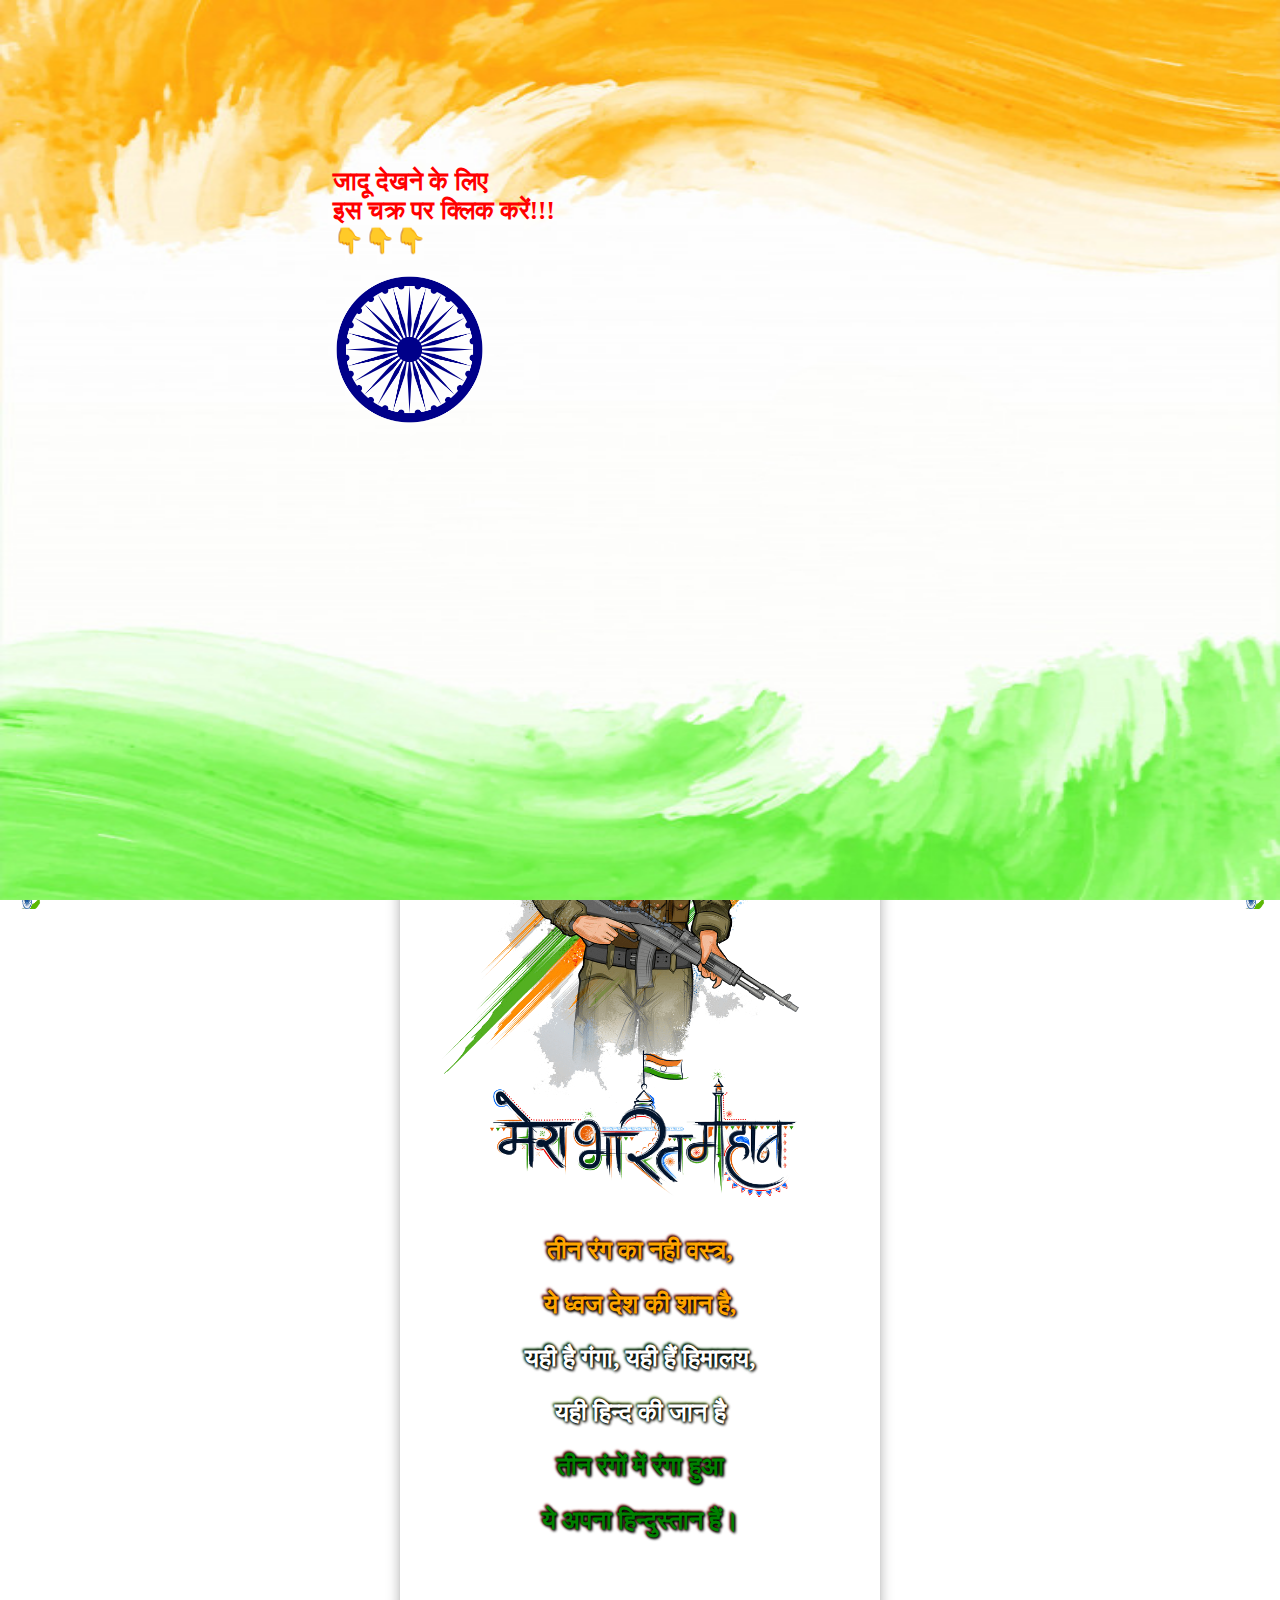
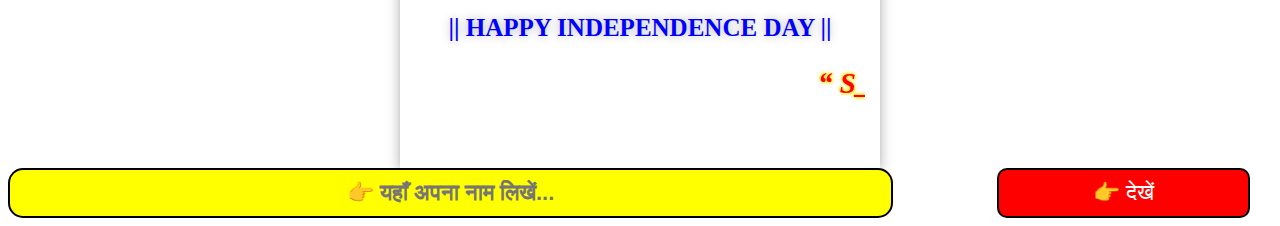
<file: index.html>
<!DOCTYPE html>
<html lang="en">
<head>
    <meta charset="UTF-8">
    <meta http-equiv="X-UA-Compatible" content="IE=edge">
    <meta name="viewport" content="width=device-width, initial-scale=1.0">
    
    <title>Happy Independence Day </title>
    <link rel="stylesheet" href="./Css/style.css">
</head>
<body>

    <script src="./JavaScript/jquery.min.js">
    </script>

    <script src="./JavaScript/slider.js" type="text/javascript"></script>
    <script type="text/javascript">
        $(document).ready(function(){$curtainopen=!1,$(".rope").click(function(){return $(this).blur(),0==$curtainopen?($(this).stop().animate({top:"-171%"},
        {queue:!1,duration:350,easing:"easeOutBounce"}),$(".leftcurtain").stop().animate({width:"1px"},2e3),$(".rightcurtain").stop().animate({width:"1px"},2e3),
        $curtainopen=!0):($(this).stop().animate({top:"-40px"},{queue:!1,duration:350,easing:"easeOutBounce"}),$(".leftcurtain").stop().animate({width:"50%"},2e3),
        $(".rightcurtain").stop().animate({width:"51%"},2e3),$curtainopen=!1),!1})});
     </script>
    
    
    <!-- <Script> for Audio Funcyion</Script> -->
    <script>
        function play(){
            var audio = document.getElementById("audio");
              audio.play();
        }
    </script>
    


    <audio id="audio" src="./Assests/a.mp3"></audio>
    <a class="rope" style="text-decoration: none;" href="#" onclick="play()">
        <br>
        <div style="font-size: 25px; color:red; font-weight: bold;"><br> <b>जादू देखने के लिए <br>इस चक्र पर क्लिक करें!!!<br>👇👇👇 </b></div><br>
            <div class="animated pulse" style="background-size: 58%; background-position:center ; background-repeat: no-repeat;">
            <img id="loading" src="./Assests/root.png" class="center swing1" style="max-width: 153px; width: 100%;"/>
        </div>
    </a>

    <div class="leftcurtain"><img src="./Assests/parda212.jpg"></div>
    <div class="rightcurtain"><img src="./Assests/parda212.jpg"></div>
    
    <marquee class="m1" behavior="scroll" direction="up" scrolldelay="0"> <br>
        <img src="./Assests/1.png" style="height: 40px; width: 30px;"><br><br>
        <img src="./Assests/1.png" style="height: 40px; width: 30px;"><br><br>
        <img src="./Assests/1.png" style="height: 40px; width: 30px;"><br><br>
        <img src="./Assests/1.png" style="height: 40px; width: 30px;"><br><br>
        <img src="./Assests/1.png" style="height: 40px; width: 30px;"><br><br>
        <img src="./Assests/1.png" style="height: 40px; width: 30px;"><br><br>
        <img src="./Assests/1.png" style="height: 40px; width: 30px;"><br><br>
        <img src="./Assests/1.png" style="height: 40px; width: 30px;"><br><br>
        <img src="./Assests/1.png" style="height: 40px; width: 30px;"><br><br>
        <img src="./Assests/1.png" style="height: 40px; width: 30px;"><br><br>
        <img src="./Assests/1.png" style="height: 40px; width: 30px;"><br><br>
        <img src="./Assests/1.png" style="height: 40px; width: 30px;"><br><br>
        <img src="./Assests/1.png" style="height: 40px; width: 30px;"><br><br>
        <img src="./Assests/1.png" style="height: 40px; width: 30px;"><br><br>
        <img src="./Assests/1.png" style="height: 40px; width: 30px;"><br><br>
        <img src="./Assests/1.png" style="height: 40px; width: 30px;"><br><br>
        <img src="./Assests/1.png" style="height: 40px; width: 30px;"><br><br>
    </marquee>

    <marquee class="m1" behavior="scroll" direction="down" scrolldelay="0"> <br>
        <img src="./Assests/1.png" style="height: 40px; width: 30px;"><br><br>
        <img src="./Assests/1.png" style="height: 40px; width: 30px;"><br><br>
        <img src="./Assests/1.png" style="height: 40px; width: 30px;"><br><br>
        <img src="./Assests/1.png" style="height: 40px; width: 30px;"><br><br>
        <img src="./Assests/1.png" style="height: 40px; width: 30px;"><br><br>
        <img src="./Assests/1.png" style="height: 40px; width: 30px;"><br><br>
         <img src="./Assests/1.png" style="height: 40px; width: 30px;"><br><br>
         <img src="./Assests/1.png" style="height: 40px; width: 30px;"><br><br>
        <img src="./Assests/1.png" style="height: 40px; width: 30px;"><br><br>
        <img src="./Assests/1.png" style="height: 40px; width: 30px;"><br><br>
        <img src="./Assests/1.png" style="height: 40px; width: 30px;"><br><br>
        <img src="./Assests/1.png" style="height: 40px; width: 30px;"><br><br>
        <img src="./Assests/1.png" style="height: 40px; width: 30px;"><br><br>
        <img src="./Assests/1.png" style="height: 40px; width: 30px;"><br><br>
        <img src="./Assests/1.png" style="height: 40px; width: 30px;"><br><br>
        <img src="./Assests/1.png" style="height: 40px; width: 30px;"><br><br>
        <img src="./Assests/1.png" style="height: 40px; width: 30px;"><br><br>
        <img src="./Assests/1.png" style="height: 40px; width: 30px;"><br><br> 
    </marquee>

    <marquee class="m2" behavior="scroll" direction="up" scrolldelay="0"> <br>
        <img src="./Assests/1.png" style="height: 40px; width: 30px;"><br><br>
        <img src="./Assests/1.png" style="height: 40px; width: 30px;"><br><br>
        <img src="./Assests/1.png" style="height: 40px; width: 30px;"><br><br>
        <img src="./Assests/1.png" style="height: 40px; width: 30px;"><br><br>
        <img src="./Assests/1.png" style="height: 40px; width: 30px;"><br><br>
        <img src="./Assests/1.png" style="height: 40px; width: 30px;"><br><br>
        <img src="./Assests/1.png" style="height: 40px; width: 30px;"><br><br>
        <img src="./Assests/1.png" style="height: 40px; width: 30px;"><br><br>
        <img src="./Assests/1.png" style="height: 40px; width: 30px;"><br><br>
        <img src="./Assests/1.png" style="height: 40px; width: 30px;"><br><br>
        <img src="./Assests/1.png" style="height: 40px; width: 30px;"><br><br>
        <img src="./Assests/1.png" style="height: 40px; width: 30px;"><br><br>
        <img src="./Assests/1.png" style="height: 40px; width: 30px;"><br><br>
        <img src="./Assests/1.png" style="height: 40px; width: 30px;"><br><br>
        <img src="./Assests/1.png" style="height: 40px; width: 30px;"><br><br>
        <img src="./Assests/1.png" style="height: 40px; width: 30px;"><br><br>
        <img src="./Assests/1.png" style="height: 40px; width: 30px;"><br><br>
    </marquee>

    <marquee class="m2" behavior="scroll" direction="down" scrolldelay="0"> <br>
        <img src="./Assests/1.png" style="height: 40px; width: 30px;"><br><br>
        <img src="./Assests/1.png" style="height: 40px; width: 30px;"><br><br>
        <img src="./Assests/1.png" style="height: 40px; width: 30px;"><br><br>
        <img src="./Assests/1.png" style="height: 40px; width: 30px;"><br><br>
        <img src="./Assests/1.png" style="height: 40px; width: 30px;"><br><br>
        <img src="./Assests/1.png" style="height: 40px; width: 30px;"><br><br>
        <img src="./Assests/1.png" style="height: 40px; width: 30px;"><br><br>
        <img src="./Assests/1.png" style="height: 40px; width: 30px;"><br><br>
        <img src="./Assests/1.png" style="height: 40px; width: 30px;"><br><br>
        <img src="./Assests/1.png" style="height: 40px; width: 30px;"><br><br>
        <img src="./Assests/1.png" style="height: 40px; width: 30px;"><br><br>
        <img src="./Assests/1.png" style="height: 40px; width: 30px;"><br><br>
        <img src="./Assests/1.png" style="height: 40px; width: 30px;"><br><br>
        <img src="./Assests/1.png" style="height: 40px; width: 30px;"><br><br>
        <img src="./Assests/1.png" style="height: 40px; width: 30px;"><br><br>
        <img src="./Assests/1.png" style="height: 40px; width: 30px;"><br><br>
        <img src="./Assests/1.png" style="height: 40px; width: 30px;"><br><br>
            
    </marquee>


    <!-- Main Container -->
    <div class="mainContainer" style="background-image: url(./Assests/parda212.jpg);">

        <div style="animation: swing 4s infinite;">
            <h1 style="-webkit-text-stroke: 1px black; color: white; 
            text-shadow: 3px 3px 0 #000, -1px -1px 0 #000, 
            1px -1px 0 #000, -1px 1px 0 #000, 1px 1px 0 #000" id="name"> S_C_SHARMA</h1> 
        </div>

        <h3 class="fromMassege" id="fromMessage">
            <img src="./Assests/kiTarafSe.png" style="width: 60%;">
        </h3>

        <div class="animated" > animated</div>

        <div style="font-size: 10px; font-weight: 550; color: black;">
        <p id="demo"></p>
        </div>

        <img  src="./Assests/main.png" style="width: 90%; animation: pulse 2s infinite;" >

        <br>
        <img src="./Assests/ram.png" style="width: 90%; animation: swing 4s infinite;">



        <div class="wishMessage" >
            <p style="text-shadow: 1px 1px 3px black, 1px 1px 3px black, -1px -1px 3px black, -1px -1px 3px red;color:orange">तीन रंग का नही वस्त्र,</p>
            <p style="text-shadow: 1px 1px 3px black, 1px 1px 3px black, -1px -1px 3px black, -1px -1px 3px red;color:orange"> ये ध्वज देश की शान है,</p>
            
            <p style="text-shadow: 1px 1px 3px black, 1px 1px 3px black, -1px -1px 3px black, -1px -1px 3px green;color:white">यही है गंगा, यही हैं हिमालय, </p>
            <p style="text-shadow: 1px 1px 3px black, 1px 1px 3px black, -1px -1px 3px black, -1px -1px 3px greenyellow;color:white">  यही हिन्द की जान है</p>
            
            <p style="text-shadow: 1px 1px 3px black, 1px 1px 3px black, -1px -1px 3px black, -1px -1px 3px red;color:green"> तीन रंगों में रंगा हुआ </p>
            <p style="text-shadow: 1px 1px 3px black, 1px 1px 3px black, -1px -1px 3px black, -1px -1px 3px red;color:green">ये अपना हिन्दुस्तान हैं।</p><br>

            <p style="color:blue">|| HAPPY INDEPENDENCE DAY ||</p>
        </div>

        <span style="font-size:22px;
        text-shadow: 1px 1px 3px #FFEB3B, 1px 1px 3px #FFEB3B, -1px -1px 3px #FFEB3B, -1px -1px 3px #FFEB3B;
        color:red; font-size: 29px;">
            <marquee>
                <i>
                    <b>
                        “ S_C_Sharma_ की तरफ से आपको और आपके परिवार को स्वतंत्रता दिवस की हार्दिक शुभकामनाएँ!”
                    </b>
                </i>
            </marquee>
        </span>

    </div>

    <form method="POST" action="ready.php">
        <div class="enter-name">
            <input  class ="animated" style="animation: pulse 2s infinite;" type="name" required maxlength="50" name="n" placeholder="👉 यहाँ अपना नाम लिखें...">
            <button class="btn" style="animation: shake 4s infinite" type="submit"><span>👉 देखें </span></button>
        </div>
    </form>

    <script> 
        var countDownDate=new Date("August 19 , 2021 00:00:00").getTime(),x=setInterval(function(){var e=(new Date).getTime(),o=countDownDate-e,t=Math.floor(o/864e5),n=Math.floor(o%864e5/36e5),a=Math.floor(o%36e5/6e4),l=Math.floor(o%6e4/1e3);document.getElementById("demo").innerHTML=""+t+"<font color='black'> दिन,</font> "+n+"<font color='black'> घंटे,</font> "+a+"<font color='black'>  मिनट,<br></font> "+l+"<font color='black'> सेकंड </font> <font color='green'>,पहले</font>",o<0&&(clearInterval(x),document.getElementById("demo").innerHTML="")},1e3);      
        </script>
       
</body>
</html>
</file>
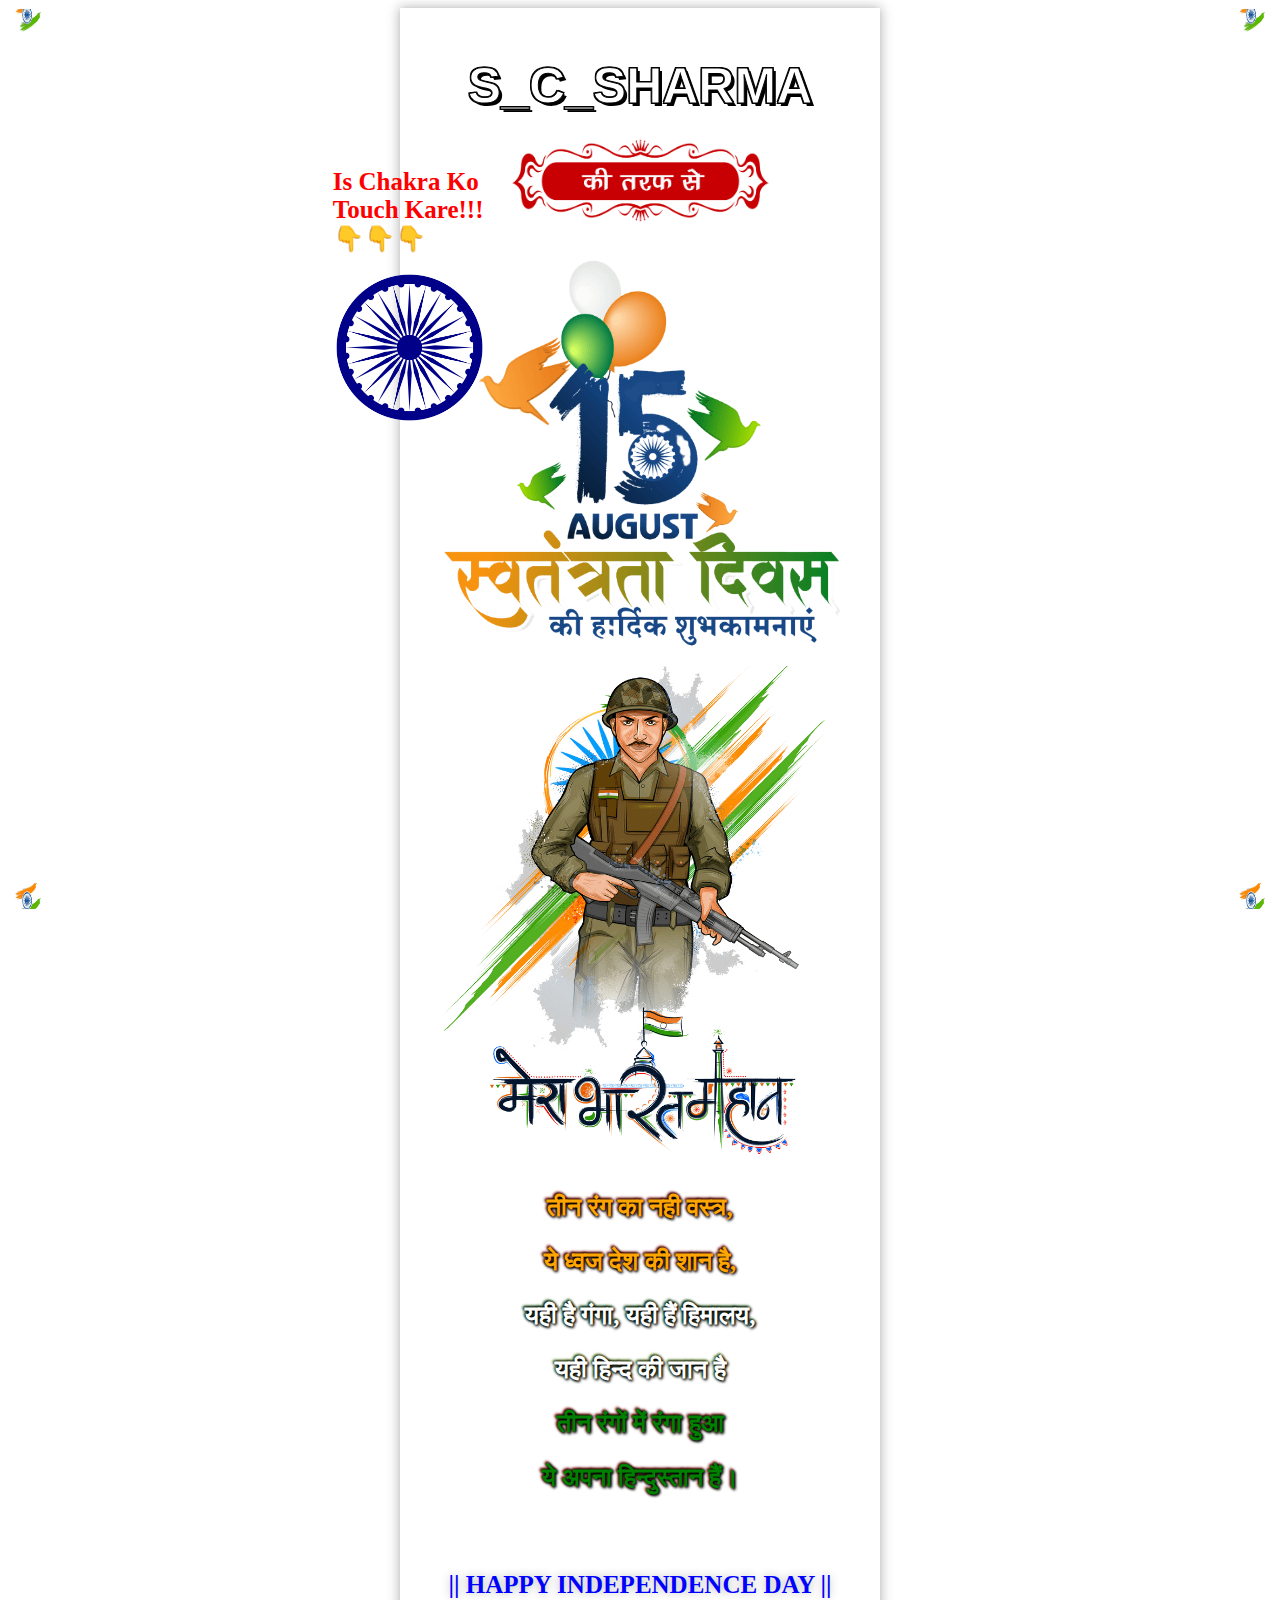
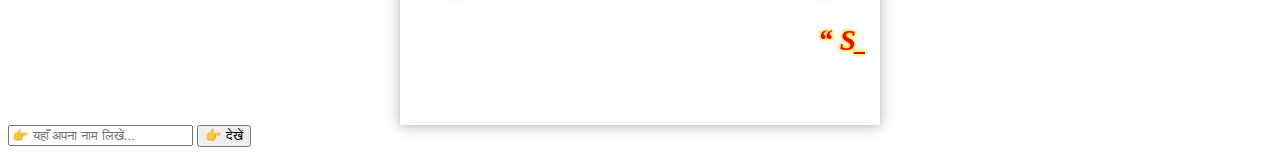
<file: Wish Independence Day/index.html>
<!DOCTYPE html>
<html lang="en">
<head>
    <meta charset="UTF-8">
    <meta http-equiv="X-UA-Compatible" content="IE=edge">
    <meta name="viewport" content="width=device-width, initial-scale=1.0">
    
    <title>Happy Independence Day </title>
    <link rel="stylesheet" href="./Css/style.css">
</head>
<body>

    <script src="./JavaScript/jquery.min.js"></script>

    <!-- <Script> for Audio Funcyion</Script> -->
    <script>
        function play(){
            var audio = document.getElementById("audio");
              audio.play();
        }
    </script>


    <audio id="audio" src="./Assests/a.mp3"></audio>
    <a class="rope" style="text-decoration: none;" href="#" onclick="play()">
        <br>
        <div style="font-size: 25px; color:red; font-weight: bold;"><br> <b>Is Chakra Ko<br> Touch Kare!!!<br>👇👇👇 </b></div><br>
            <div class="animated pulse" style="background-size: 58%; background-position:center ; background-repeat: no-repeat;">
            <img id="loading" src="./Assests/root.png" class="center swing1" style="max-width: 153px; width: 100%;"/>
        </div>
    </a>

    <!-- <div class="leftcurtain"><img src="C:\Users\Laxman kumar vashist\Desktop\Web Developent\Independent day\media\parda212.jpg"></div>
    <div class="rightcurtain"><img src="C:\Users\Laxman kumar vashist\Desktop\Web Developent\Independent day\media\parda212.jpg"></div>
     -->
    <marquee class="m1" behavior="scroll" direction="up" scrolldelay="0"> <br>
        <img src="./Assests/1.png" style="height: 40px; width: 30px;"><br><br>
        <img src="./Assests/1.png" style="height: 40px; width: 30px;"><br><br>
        <img src="./Assests/1.png" style="height: 40px; width: 30px;"><br><br>
        <img src="./Assests/1.png" style="height: 40px; width: 30px;"><br><br>
        <img src="./Assests/1.png" style="height: 40px; width: 30px;"><br><br>
        <img src="./Assests/1.png" style="height: 40px; width: 30px;"><br><br>
        <img src="./Assests/1.png" style="height: 40px; width: 30px;"><br><br>
        <img src="./Assests/1.png" style="height: 40px; width: 30px;"><br><br>
        <img src="./Assests/1.png" style="height: 40px; width: 30px;"><br><br>
        <img src="./Assests/1.png" style="height: 40px; width: 30px;"><br><br>
        <img src="./Assests/1.png" style="height: 40px; width: 30px;"><br><br>
        <img src="./Assests/1.png" style="height: 40px; width: 30px;"><br><br>
        <img src="./Assests/1.png" style="height: 40px; width: 30px;"><br><br>
        <img src="./Assests/1.png" style="height: 40px; width: 30px;"><br><br>
        <img src="./Assests/1.png" style="height: 40px; width: 30px;"><br><br>
        <img src="./Assests/1.png" style="height: 40px; width: 30px;"><br><br>
        <img src="./Assests/1.png" style="height: 40px; width: 30px;"><br><br>
    </marquee>

    <marquee class="m1" behavior="scroll" direction="down" scrolldelay="0"> <br>
        <img src="./Assests/1.png" style="height: 40px; width: 30px;"><br><br>
        <img src="./Assests/1.png" style="height: 40px; width: 30px;"><br><br>
        <img src="./Assests/1.png" style="height: 40px; width: 30px;"><br><br>
        <img src="./Assests/1.png" style="height: 40px; width: 30px;"><br><br>
        <img src="./Assests/1.png" style="height: 40px; width: 30px;"><br><br>
        <img src="./Assests/1.png" style="height: 40px; width: 30px;"><br><br>
         <img src="./Assests/1.png" style="height: 40px; width: 30px;"><br><br>
         <img src="./Assests/1.png" style="height: 40px; width: 30px;"><br><br>
        <img src="./Assests/1.png" style="height: 40px; width: 30px;"><br><br>
        <img src="./Assests/1.png" style="height: 40px; width: 30px;"><br><br>
        <img src="./Assests/1.png" style="height: 40px; width: 30px;"><br><br>
        <img src="./Assests/1.png" style="height: 40px; width: 30px;"><br><br>
        <img src="./Assests/1.png" style="height: 40px; width: 30px;"><br><br>
        <img src="./Assests/1.png" style="height: 40px; width: 30px;"><br><br>
        <img src="./Assests/1.png" style="height: 40px; width: 30px;"><br><br>
        <img src="./Assests/1.png" style="height: 40px; width: 30px;"><br><br>
        <img src="./Assests/1.png" style="height: 40px; width: 30px;"><br><br>
        <img src="./Assests/1.png" style="height: 40px; width: 30px;"><br><br> 
    </marquee>

    <marquee class="m2" behavior="scroll" direction="up" scrolldelay="0"> <br>
        <img src="./Assests/1.png" style="height: 40px; width: 30px;"><br><br>
        <img src="./Assests/1.png" style="height: 40px; width: 30px;"><br><br>
        <img src="./Assests/1.png" style="height: 40px; width: 30px;"><br><br>
        <img src="./Assests/1.png" style="height: 40px; width: 30px;"><br><br>
        <img src="./Assests/1.png" style="height: 40px; width: 30px;"><br><br>
        <img src="./Assests/1.png" style="height: 40px; width: 30px;"><br><br>
        <img src="./Assests/1.png" style="height: 40px; width: 30px;"><br><br>
        <img src="./Assests/1.png" style="height: 40px; width: 30px;"><br><br>
        <img src="./Assests/1.png" style="height: 40px; width: 30px;"><br><br>
        <img src="./Assests/1.png" style="height: 40px; width: 30px;"><br><br>
        <img src="./Assests/1.png" style="height: 40px; width: 30px;"><br><br>
        <img src="./Assests/1.png" style="height: 40px; width: 30px;"><br><br>
        <img src="./Assests/1.png" style="height: 40px; width: 30px;"><br><br>
        <img src="./Assests/1.png" style="height: 40px; width: 30px;"><br><br>
        <img src="./Assests/1.png" style="height: 40px; width: 30px;"><br><br>
        <img src="./Assests/1.png" style="height: 40px; width: 30px;"><br><br>
        <img src="./Assests/1.png" style="height: 40px; width: 30px;"><br><br>
    </marquee>

    <marquee class="m2" behavior="scroll" direction="down" scrolldelay="0"> <br>
        <img src="./Assests/1.png" style="height: 40px; width: 30px;"><br><br>
        <img src="./Assests/1.png" style="height: 40px; width: 30px;"><br><br>
        <img src="./Assests/1.png" style="height: 40px; width: 30px;"><br><br>
        <img src="./Assests/1.png" style="height: 40px; width: 30px;"><br><br>
        <img src="./Assests/1.png" style="height: 40px; width: 30px;"><br><br>
        <img src="./Assests/1.png" style="height: 40px; width: 30px;"><br><br>
        <img src="./Assests/1.png" style="height: 40px; width: 30px;"><br><br>
        <img src="./Assests/1.png" style="height: 40px; width: 30px;"><br><br>
        <img src="./Assests/1.png" style="height: 40px; width: 30px;"><br><br>
        <img src="./Assests/1.png" style="height: 40px; width: 30px;"><br><br>
        <img src="./Assests/1.png" style="height: 40px; width: 30px;"><br><br>
        <img src="./Assests/1.png" style="height: 40px; width: 30px;"><br><br>
        <img src="./Assests/1.png" style="height: 40px; width: 30px;"><br><br>
        <img src="./Assests/1.png" style="height: 40px; width: 30px;"><br><br>
        <img src="./Assests/1.png" style="height: 40px; width: 30px;"><br><br>
        <img src="./Assests/1.png" style="height: 40px; width: 30px;"><br><br>
        <img src="./Assests/1.png" style="height: 40px; width: 30px;"><br><br>
            
    </marquee>


    <!-- Main Container -->
    <div class="mainContainer">

        <div style="animation: swing 4s infinite;">
            <h1 style="-webkit-text-stroke: 1px black; color: white; 
            text-shadow: 3px 3px 0 #000, -1px -1px 0 #000, 
            1px -1px 0 #000, -1px 1px 0 #000, 1px 1px 0 #000" id="name"> S_C_SHARMA</h1> 
        </div>

        <h3 class="fromMassege" id="fromMessage">
            <img src="./Assests/kiTarafSe.png" style="width: 60%;">
        </h3>

        <img  src="./Assests/main.png" style="width: 90%; animation: pulse 2s infinite;" >

        <br>
        <img src="./Assests/ram.png" style="width: 90%; animation: swing 4s infinite;">


        <div class="wishMessage" >
            <p style="text-shadow: 1px 1px 3px black, 1px 1px 3px black, -1px -1px 3px black, -1px -1px 3px red;color:orange">तीन रंग का नही वस्त्र,</p>
            <p style="text-shadow: 1px 1px 3px black, 1px 1px 3px black, -1px -1px 3px black, -1px -1px 3px red;color:orange"> ये ध्वज देश की शान है,</p>
            
            <p style="text-shadow: 1px 1px 3px black, 1px 1px 3px black, -1px -1px 3px black, -1px -1px 3px green;color:white">यही है गंगा, यही हैं हिमालय, </p>
            <p style="text-shadow: 1px 1px 3px black, 1px 1px 3px black, -1px -1px 3px black, -1px -1px 3px greenyellow;color:white">  यही हिन्द की जान है</p>
            
            <p style="text-shadow: 1px 1px 3px black, 1px 1px 3px black, -1px -1px 3px black, -1px -1px 3px red;color:green"> तीन रंगों में रंगा हुआ </p>
            <p style="text-shadow: 1px 1px 3px black, 1px 1px 3px black, -1px -1px 3px black, -1px -1px 3px red;color:green">ये अपना हिन्दुस्तान हैं।</p><br>

            <p style="color:blue">|| HAPPY INDEPENDENCE DAY ||</p>
        </div>

        <span style="font-size:22px;
        text-shadow: 1px 1px 3px #FFEB3B, 1px 1px 3px #FFEB3B, -1px -1px 3px #FFEB3B, -1px -1px 3px #FFEB3B;
        color:red; font-size: 29px;">
            <marquee>
                <i>
                    <b>
                        “ S_C_Sharma_ की तरफ से आपको और आपके परिवार को स्वतंत्रता दिवस की हार्दिक शुभकामनाएँ!”
                    </b>
                </i>
            </marquee>
        </span>

    </div>

    <form method="POST" action="ready.php">
        <div class="enter-name">
            <input class="animated pulse infinite" type="name" required maxlength="50" name="n" placeholder="👉 यहाँ अपना नाम लिखें...">
            <button class="btn animated shake infinite" type="submit"><span>👉 देखें </span></button>
        </div>
    </form>


    

    <!-- <p><img src="Web Developent\Independent day\media\parda212.jpg"></p> -->





    <!-- <p>
<audio src="C:\Users\Laxman kumar vashist\Desktop\a.mp3"></audio> vv</p> -->
    
</body>
</html>
</file>
<file: Css/style.css>
.rope{
    position: absolute;
    top: 122px;
    left: 26%;
    z-index: 4;
    /* background-color: rebeccapurple; */
}

.animated{
    -webkit-animation-duration:1s;
    animation-duration:1s;
    -webkit-animation-fill-mode:both;
    animation-fill-mode:both}
.pulse {
    -webkit-animation-name: pulse;
    animation-name: pulse;
}
@keyframes pulse
{
    0% {
        -webkit-transform: scaleX(1);
        transform: scaleX(1);
    }
    
    50% {
        -webkit-transform: scale3d(1.05,1.05,1.05);
        transform: scale3d(1.05,1.05,1.05);
    }
    100% {
        -webkit-transform: scaleX(1);
        transform: scaleX(1);
    }
}
 /* .swing{-webkit-transform-origin:top center;
    transform-origin:top center;
    -webkit-animation-name:swing;
    animation-name:swing;

}  */

@-webkit-keyframes swing{
    20%{-webkit-transform:rotate(15deg);
        transform:rotate(15deg)}
        40%{-webkit-transform:rotate(-10deg);
            transform:rotate(-10deg)}
            60%{-webkit-transform:rotate(5deg);transform:rotate(5deg)}
            80%{-webkit-transform:rotate(-5deg);transform:rotate(-5deg)}
            to{-webkit-transform:rotate(0deg);transform:rotate(0deg)
            }
    }
@keyframes swing{
    20%{-webkit-transform:rotate(15deg);transform:rotate(15deg)}
        40%{-webkit-transform:rotate(-10deg);transform:rotate(-10deg)}
        60%{-webkit-transform:rotate(5deg);transform:rotate(5deg)}
        80%{-webkit-transform:rotate(-5deg);transform:rotate(-5deg)}
        to{-webkit-transform:rotate(0deg);transform:rotate(0deg)
    }}

    .shake{
        animation-name:shake;
    }

@keyframes shake {
    0%, 100% {
        -webkit-transform: translateZ(0);
        transform: translateZ(0);
    }
    
    10%, 30%, 50%, 70%, 90% {
        -webkit-transform: translate3d(-10px,0,0);
        transform: translate3d(-10px,0,0);
    }
    20%, 40%, 60%, 80% {
        -webkit-transform: translate3d(10px,0,0);
        transform: translate3d(10px,0,0);
    }

}

    #loading {
    -webkit-animation: rotation-star 15s infinite linear;
    animation: rotation-star 15s infinite linear;
}
 /* #loading {
    /* -webkit-animation: rotation-star 10s infinite linear; */
    /* animation: rotation-star 10s infinite linear; 
} */
@keyframes rotation-star { 
    0% {
        -webkit-transform: rotate(0deg);
        transform: rotate(0deg);
    }
    
    100% {
        -webkit-transform: rotate(359deg);
        transform: rotate(359deg);
    }
}


.leftcurtain {
    width: 100%;
    height: 100%;
    top: 0;
    left: 0px;
    position: absolute;
    z-index: 2;
}
.rightcurtain {
    width: 100%;
    height: 100%;
    right: 0px;
    top: 0;
    position: absolute;
    z-index: 3;
}
.rightcurtain img, .leftcurtain img {
    width: 100%;
    height: 100%;
}

.m1{position:fixed;
    left:1%; width:
    auto;height:100%;
    top:1%;
    color:#000;
}
.m2{position:fixed;
    right:1%; 
    width:auto;
    height:100%;
    top:1%;
    color:#000;
}

.mainContainer{
        background : #fff;
         background-size: 100% 100%;
        max-width: 450px;
        min-height: 200px;
        margin: 0 auto;
        text-align: center;
        padding: 15px;
        color: #999;
        padding-bottom: 60px;
        background-repeat: no-repeat;
        background-attachment: fixed;
        background-position: center;  

        box-shadow: 0 0 10px 1px rgba(0,0,0,.14), 0 1px 14px 2px rgba(0,0,0,.12), 0 0 5px -3px rgba(0,0,0,.3);
}

#demo{
    /* font-size: 25px; */
    width: 87%;
    animation: pulse 2s infinite;
    color: red;
    font-weight: bold;
    font-size: 25px;

}

#name {
    animation: name 4s infinite; 
    text-transform: capitalize;
    margin-bottom: 5px;
    font-size: 50px;
    padding: 0 10px;
    font-family: 'Teko', sans-serif;
    } 
@keyframes name {
    0%   {color:red;}
    20%   {color:white;}
    40%   {color:yellow;}
    60%   {color:orange;}
    80%   {color:cyan;}
    100% {color:#f45bf4;}
    
    
}
h3 {
    display: block;
    font-size: 1.17em;
    margin-block-start: 1em;
    margin-block-end: 1em;
    margin-inline-start: 0px;
    margin-inline-end: 0px;
    font-weight: bold;
}

#main{
    
    width: 90%;
}

.wishMessage {
    color: #fff;
    font-size: 25px;
    font-weight: bold;
    margin-top: 20px;
    text-shadow: 0px 0px 10px #afafaf;

}
 .enter-name input[type=name]
{
    background-color:yellow;
    border: 2px solid black;
    border-radius: 15px;
    text-align: center;
    width: 70%;
    height: 50px;
    color: black;
    font-size: 22px;
    padding: 10px;
    font-weight: bold;
    display: inline-block;
    box-sizing: border-box;
}
.enter-name .btn{
    background-color: red;
    color: white;
    font-size: 22px;
    border-radius: 10px;
    border: 2px solid black;
    width: 20%;
    margin-left:100px;
    /* padding: 10px; */
    height: 50px;
    text-align: center;
    transition:.2s ease-out;
}
/* .tada{
    animation
} */
@keyframes tada 
{
 
    0%{
        -webkit-transform: scaleX(1);
        transform: scaleX(1);
    }
    10%,20%{
        -webkit-transform:scale3d(2,2,2) rotate(10deg);
        transform:scale3d(1,1,1) rotate(10deg);
    }
    30%,50%,70%,90%{
        -webkit-transform:scale3d(5,5,5) rotate(-10deg);
        transform:scale3d(1.5,1.5,1.5) rotate(-10deg);
    }
    40%,60%,80%{
        -webkit-transform:scale3d(5,5,5) rotate(10deg);
        transform:scale3d(1.5,1.5,1.5) rotate(10deg);
    }
    100%{
        -webkit-transform: scaleX(1);
        transform: scaleX(1);
    }
}
/* a:-webkit-any-link {
    color: -webkit-link;
    cursor: pointer;
} */
</file>
<file: Wish Independence Day/Css/style.css>
.rope{
    position: absolute;
    top: 122px;
    left: 26%;
    z-index: 4;
    /* background-color: rebeccapurple; */
}

.animated{
    -webkit-animation-duration:1s;
    animation-duration:1s;
    -webkit-animation-fill-mode:both;
    animation-fill-mode:both}
.pulse {
    -webkit-animation-name: pulse;
    animation-name: pulse;
}
@keyframes pulse
{
    0% {
        -webkit-transform: scaleX(1);
        transform: scaleX(1);
    }
    
    50% {
        -webkit-transform: scale3d(1.05,1.05,1.05);
        transform: scale3d(1.05,1.05,1.05);
    }
    100% {
        -webkit-transform: scaleX(1);
        transform: scaleX(1);
    }
}
 .swing{-webkit-transform-origin:top center;
    transform-origin:top center;
    -webkit-animation-name:swing;
    animation-name:swing;

} 

@-webkit-keyframes swing{
    20%{-webkit-transform:rotate(15deg);
        transform:rotate(15deg)}
        40%{-webkit-transform:rotate(-10deg);
            transform:rotate(-10deg)}
            60%{-webkit-transform:rotate(5deg);transform:rotate(5deg)}
            80%{-webkit-transform:rotate(-5deg);transform:rotate(-5deg)}
            to{-webkit-transform:rotate(0deg);transform:rotate(0deg)
            }
    }
@keyframes swing{
    20%{-webkit-transform:rotate(15deg);transform:rotate(15deg)}
        40%{-webkit-transform:rotate(-10deg);transform:rotate(-10deg)}
        60%{-webkit-transform:rotate(5deg);transform:rotate(5deg)}
        80%{-webkit-transform:rotate(-5deg);transform:rotate(-5deg)}
        to{-webkit-transform:rotate(0deg);transform:rotate(0deg)
    }}



    #loading {
    -webkit-animation: rotation-star 15s infinite linear;
    animation: rotation-star 15s infinite linear;
}
 /* #loading {
    /* -webkit-animation: rotation-star 10s infinite linear; */
    /* animation: rotation-star 10s infinite linear; 
} */
@keyframes rotation-star { 
    0% {
        -webkit-transform: rotate(0deg);
        transform: rotate(0deg);
    }
    
    100% {
        -webkit-transform: rotate(359deg);
        transform: rotate(359deg);
    }
}


.leftcurtain {
    width: 100%;
    height: 100%;
    top: 0;
    left: 0px;
    position: absolute;
    z-index: 2;
}
.rightcurtain {
    width: 100%;
    height: 100%;
    right: 0px;
    top: 0;
    position: absolute;
    z-index: 3;
}
.rightcurtain img, .leftcurtain img {
    width: 100%;
    height: 100%;
}

.m1{position:fixed;
    left:1%; width:
    auto;height:100%;
    top:1%;
    color:#000;
}
.m2{position:fixed;
    right:1%; 
    width:auto;
    height:100%;
    top:1%;
    color:#000;
}

.mainContainer{
        background : #fff;
         background-size: 100% 100%;
        max-width: 450px;
        min-height: 200px;
        margin: 0 auto;
        text-align: center;
        padding: 15px;
        color: #999;
        padding-bottom: 60px;

        box-shadow: 0 0 10px 1px rgba(0,0,0,.14), 0 1px 14px 2px rgba(0,0,0,.12), 0 0 5px -3px rgba(0,0,0,.3);
}

#name {
    animation: name 4s infinite; 
    text-transform: capitalize;
    margin-bottom: 5px;
    font-size: 50px;
    padding: 0 10px;
    font-family: 'Teko', sans-serif;
    } 
@keyframes name {
    0%   {color:red;}
    20%   {color:white;}
    40%   {color:yellow;}
    60%   {color:orange;}
    80%   {color:cyan;}
    100% {color:#f45bf4;}
    
    
}
h3 {
    display: block;
    font-size: 1.17em;
    margin-block-start: 1em;
    margin-block-end: 1em;
    margin-inline-start: 0px;
    margin-inline-end: 0px;
    font-weight: bold;
}

#main{
    
    width: 90%;
}

.wishMessage {
    color: #fff;
    font-size: 25px;
    font-weight: bold;
    margin-top: 20px;
    text-shadow: 0px 0px 10px #afafaf;

}
/* a:-webkit-any-link {
    color: -webkit-link;
    cursor: pointer;
} */
</file>
